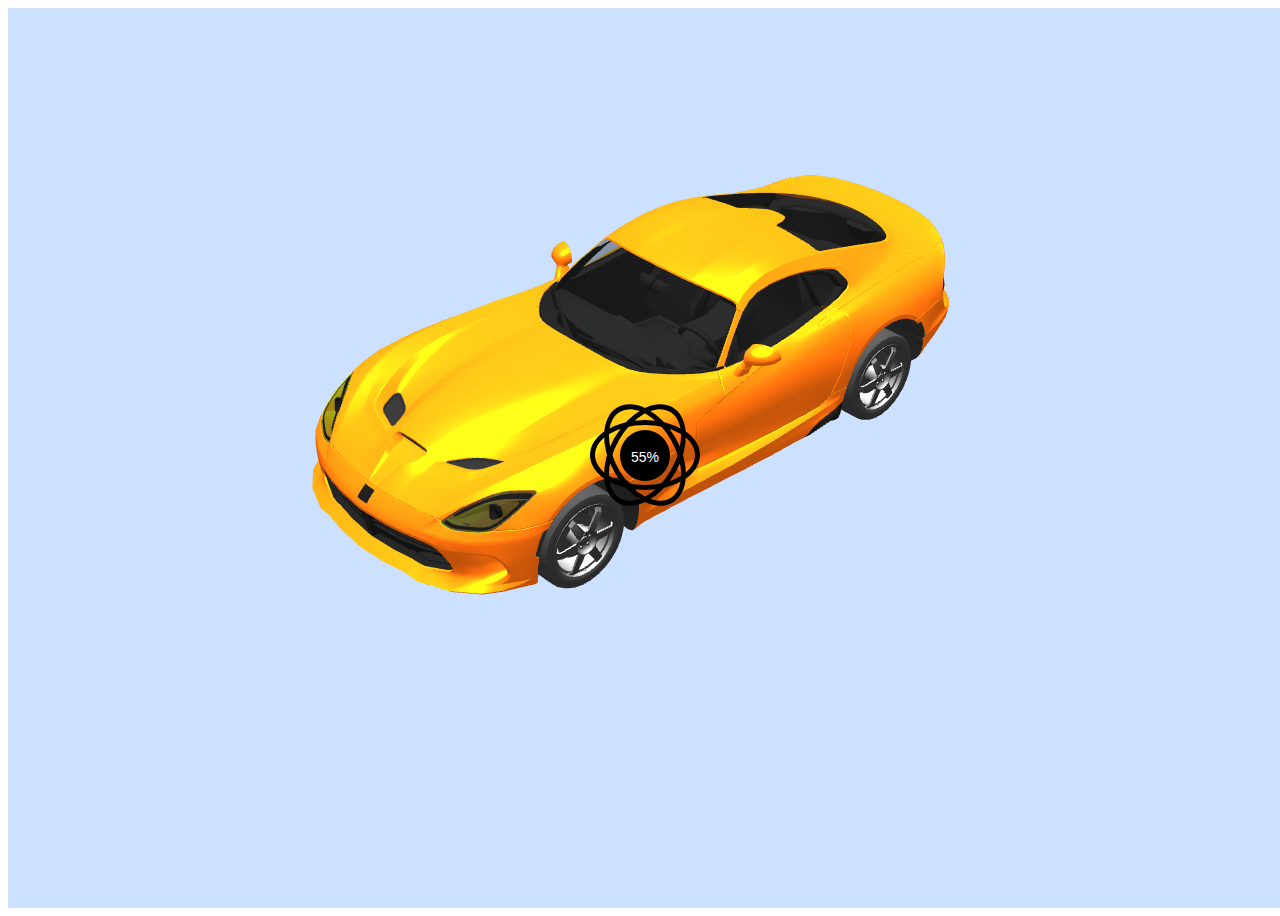
<file: index.html>
<html>
<head>
	<link rel="stylesheet" type="text/css" href="resources/script/loader-atom-black.css">
	<script src="resources/script/pace.js"></script>
	<script src="resources/script/three.js"></script>
	<script src="resources/script/OrbitControls.js"></script>
	<script src="resources/script/DragControls.js"></script>
	<script src="resources/script/MTLLoader.js"></script>
	<script src="resources/script/OBJLoader.js"></script>
</head>
<body>
	<script src="resources/script/mainScript.js"></script>
 </body>
 </html>
</file>
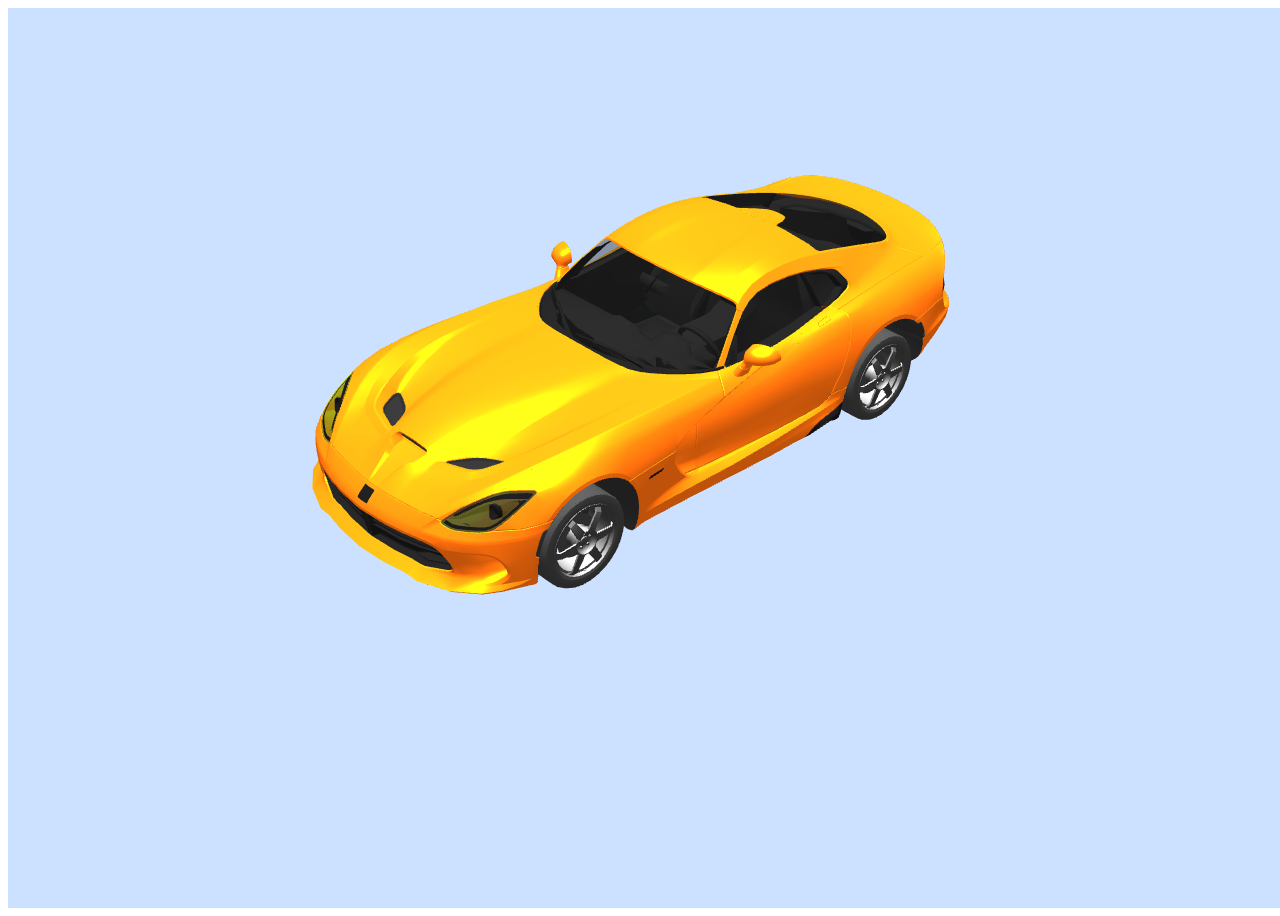
<file: basic3dObjExample.html>
<html>
<head>
 <script src="resources/script/three.js"></script>
 <script src="resources/script/OrbitControls.js"></script>
<script src="resources/script/DragControls.js"></script>
<script src="resources/script/MTLLoader.js"></script>
<script src="resources/script/OBJLoader.js"></script>
</head>
<body>
	<script src="resources/script/mainScript.js"></script>
 </body>
 </html>
</file>
<file: resources/script/loader-atom-black.css>
/* This is a compiled file, you should be editing the file in the templates directory */
.pace.pace-inactive {
  display: none;
}

.pace {
  -webkit-pointer-events: none;
  pointer-events: none;

  -webkit-user-select: none;
  -moz-user-select: none;
  user-select: none;

  z-index: 2000;
  position: fixed;
  height: 60px;
  width: 100px;
  margin: auto;
  top: 0;
  left: 0;
  right: 0;
  bottom: 0;
}

.pace .pace-progress {
  z-index: 2000;
  position: absolute;
  height: 60px;
  width: 100px;

  -webkit-transform: translate3d(0, 0, 0) !important;
  -ms-transform: translate3d(0, 0, 0) !important;
  transform: translate3d(0, 0, 0) !important;
}

.pace .pace-progress:before {
  content: attr(data-progress-text);
  text-align: center;
  color: #fff;
  background: #000000;
  border-radius: 50%;
  font-family: "Helvetica Neue", sans-serif;
  font-size: 14px;
  font-weight: 100;
  line-height: 1;
  padding: 20% 0 7px;
  width: 50%;
  height: 40%;
  margin: 10px 0 0 30px;
  display: block;
  z-index: 999;
  position: absolute;
}

.pace .pace-activity {
  font-size: 15px;
  line-height: 1;
  z-index: 2000;
  position: absolute;
  height: 60px;
  width: 100px;

  display: block;
  -webkit-animation: pace-theme-center-atom-spin 2s linear infinite;
  -moz-animation: pace-theme-center-atom-spin 2s linear infinite;
  -o-animation: pace-theme-center-atom-spin 2s linear infinite;
  animation: pace-theme-center-atom-spin 2s linear infinite;
}

.pace .pace-activity {
  border-radius: 50%;
  border: 5px solid #000000;
  content: ' ';
  display: block;
  position: absolute;
  top: 0;
  left: 0;
  height: 60px;
  width: 100px;
}

.pace .pace-activity:after {
  border-radius: 50%;
  border: 5px solid #000000;
  content: ' ';
  display: block;
  position: absolute;
  top: -5px;
  left: -5px;
  height: 60px;
  width: 100px;

  -webkit-transform: rotate(60deg);
  -moz-transform: rotate(60deg);
  -o-transform: rotate(60deg);
  transform: rotate(60deg);
}

.pace .pace-activity:before {
  border-radius: 50%;
  border: 5px solid #000000;
  content: ' ';
  display: block;
  position: absolute;
  top: -5px;
  left: -5px;
  height: 60px;
  width: 100px;

  -webkit-transform: rotate(120deg);
  -moz-transform: rotate(120deg);
  -o-transform: rotate(120deg);
  transform: rotate(120deg);
}

@-webkit-keyframes pace-theme-center-atom-spin {
  0%   { -webkit-transform: rotate(0deg) }
  100% { -webkit-transform: rotate(359deg) }
}
@-moz-keyframes pace-theme-center-atom-spin {
  0%   { -moz-transform: rotate(0deg) }
  100% { -moz-transform: rotate(359deg) }
}
@-o-keyframes pace-theme-center-atom-spin {
  0%   { -o-transform: rotate(0deg) }
  100% { -o-transform: rotate(359deg) }
}
@keyframes pace-theme-center-atom-spin {
  0%   { transform: rotate(0deg) }
  100% { transform: rotate(359deg) }
}
</file>
